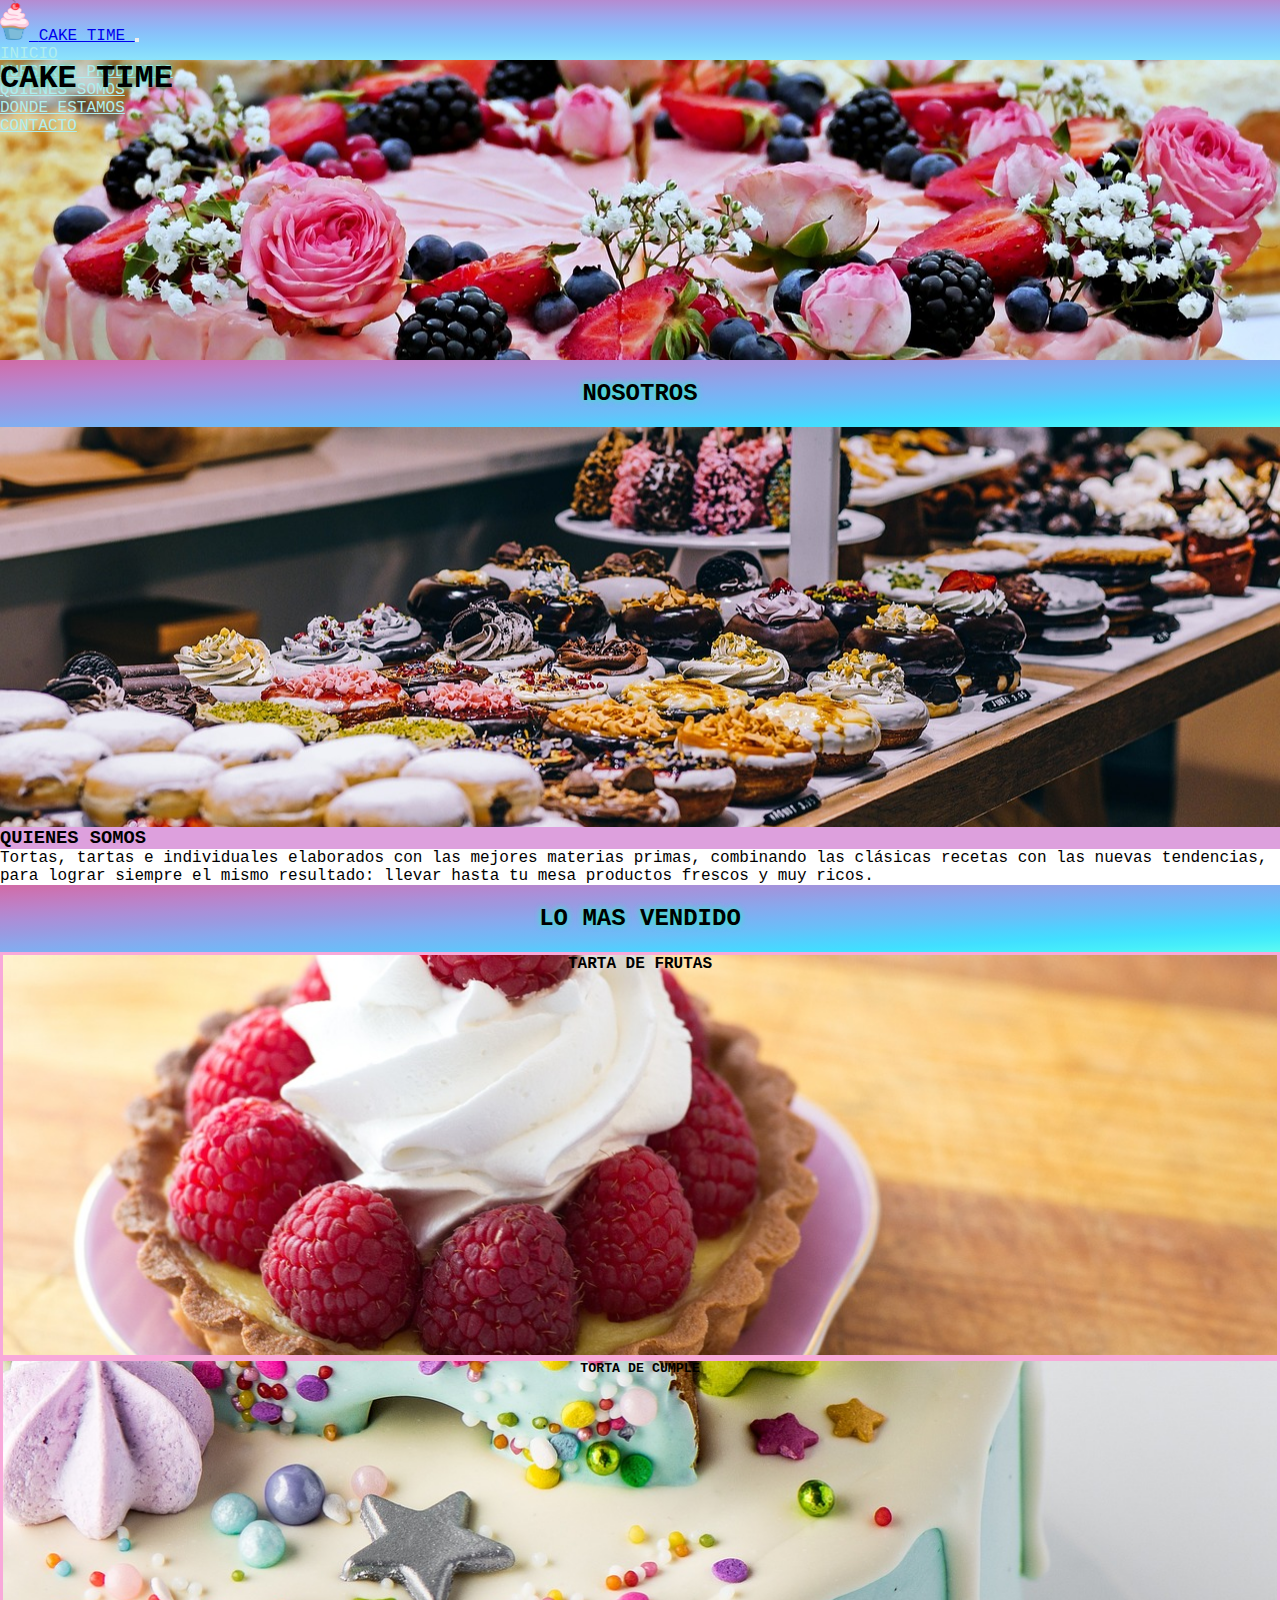
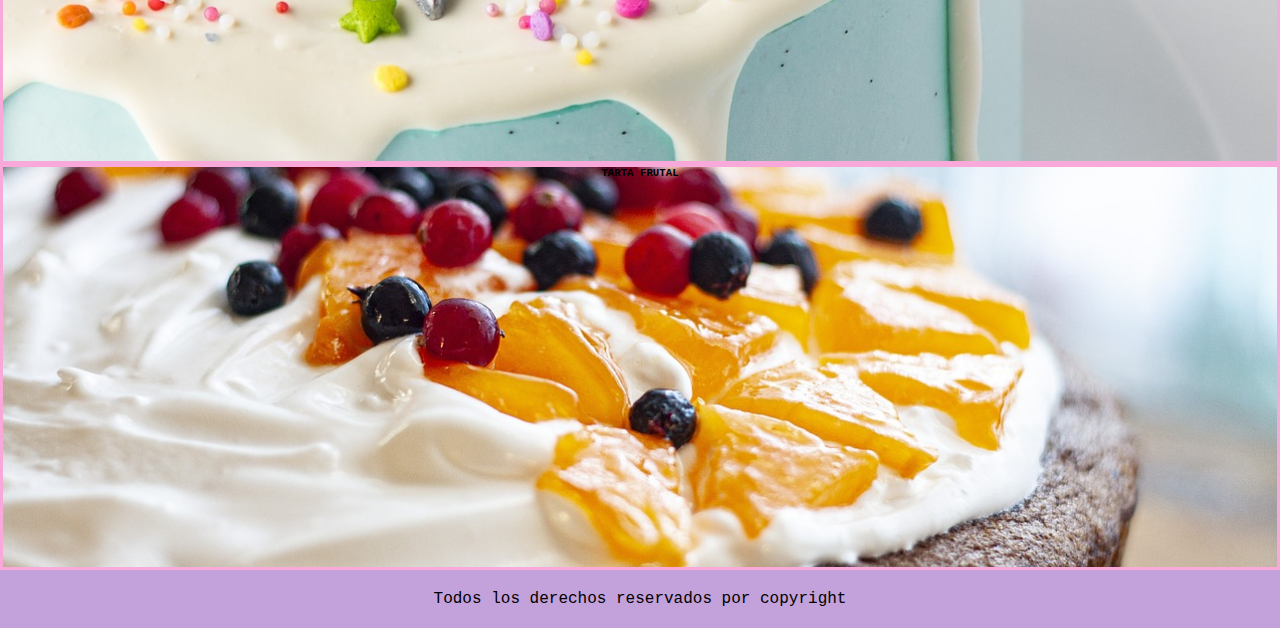
<file: index.html>
<!DOCTYPE html>
<html lang="eS">

<head>
    <meta charset="UTF-8" />
    <meta name="viewport" content="width=device-width, initial-scale=1.0" />
    <meta name="description" content="pasteles en venta">

    <!--FONT INICIA-->
    <link rel="stylesheet" href="https://cdnjs.cloudflare.com/ajax/libs/font-awesome/6.4.2/css/all.min.css" integrity="sha512-z3gLpd7yknf1YoNbCzqRKc4qyor8gaKU1qmn+CShxbuBusANI9QpRohGBreCFkKxLhei6S9CQXFEbbKuqLg0DA==" crossorigin="anonymous" referrerpolicy="no-referrer" />
    <!--FONT FINALIZA-->
    <!--BS INICIA-->
    <link href="https://cdn.jsdelivr.net/npm/bootstrap@5.1.3/dist/css/bootstrap.min.css" rel="stylesheet"
        integrity="sha384-1BmE4kWBq78iYhFldvKuhfTAU6auU8tT94WrHftjDbrCEXSU1oBoqyl2QvZ6jIW3" crossorigin="anonymous" />
    <!--BS FINALIZA-->
    <link rel="stylesheet" href="estilos.css" />
    <title>cake time</title>
</head>

<body>
    <!--navbar inicia-->
    <nav class="navbar navbar-expand-sm bg-dark navbar-dark">
        <div class="container-fluid">
            <a class="navbar-brand" href="#">
                <img src="IMAGENES/usar este logo.png">
                <span> CAKE TIME </span>
            </a>
            <button class="navbar-toggler" type="button" data-bs-toggle="collapse" data-bs-target="#collapsibleNavbar">
                <!-- <span class="navbar-toggler-icon"></span> -->
                <i class="fa-solid fa-bars-progress"></i>
            </button>
            <div class="collapse navbar-collapse d-flex justify-content-end" id="collapsibleNavbar">
                <ul class="navbar-nav">
                    <li class="nav-item">
                        <a class="nav-link" href="index.html">INICIO</a>
                    </li>
                    <li class="nav-item">
                        <a class="nav-link" href="PAG/nuestros productos.html">NUESTROS PRODUCTOS</a>
                    </li>
                    <li class="nav-item">
                        <a class="nav-link" href="PAG/quienes somos.html">QUIENES SOMOS</a>
                    </li>
                    <li class="nav-item">
                        <a class="nav-link" href="PAG/donde estamos.html">DONDE ESTAMOS</a>
                    </li>
                    <li class="nav-item">
                        <a class="nav-link" href="PAG/contacto.html">CONTACTO</a>
                    </li>
                </ul>
            </div>
        </div>
    </nav>
    <!--navbar finaliza-->
    <!--jumbotron empieza-->
    <div class=" p-5 rounded jumbotron">
        <h1> CAKE TIME </h1>
        
      </div>
      <!--jumbotron finaliza-->
      <!--nosotros inicia -->
<h2> NOSOTROS </h2>
<div class="container-fluid">
    <div class="row">
        <div class="nleft col-sm-6"></div>
        <div class="nright col-sm-6">
            <h3> QUIENES SOMOS </h3>
            <p>Tortas, tartas e individuales elaborados con las mejores materias primas, combinando las clásicas recetas con las nuevas tendencias, para lograr siempre el mismo resultado: llevar hasta tu mesa productos frescos y muy ricos.</p>
        </div>
      <!--nosotros finaliza -->
      <!--NUESTROS PRODUCTOS INICIA-->
      <h2>LO MAS VENDIDO</h2>
        <div class="container-fluid">
            <div class="row">
                <!--articulo inicia-->
                <article class="col-sm-6 col-md-4">
                    <h4><strong>TARTA DE FRUTAS</strong> </h4>
                </article>
                <!--articulo finaliza-->
                  <!--articulo inicia-->
                <article class="col-sm-6 col-md-4">
                    <h5><strong>TORTA DE CUMPLE</strong> </h5>
                </article>
                <!--articulo finaliza-->
                  <!--articulo inicia-->
                  <article class="col-sm-6 col-md-4">
                    <h6><strong>TARTA FRUTAL</strong></h6>
                </article>
                <!--articulo finaliza-->
            
            </div>

        </div>
            <!--NUESTROS PRODUCTOS FINALIZA-->
<!--footer inicia-->
<footer>
    <p>Todos los derechos reservados por copyright</p>
</footer>
        <!--footer finaliza-->
    </div>
</div>




    <!--BS INICIA-->
    <script src="https://cdn.jsdelivr.net/npm/bootstrap@5.1.3/dist/js/bootstrap.bundle.min.js"
        integrity="sha384-ka7Sk0Gln4gmtz2MlQnikT1wXgYsOg+OMhuP+IlRH9sENBO0LRn5q+8nbTov4+1p" crossorigin="anonymous">
    </script>
    <!--BS FINALIZA-->
</body>

</html>
</file>
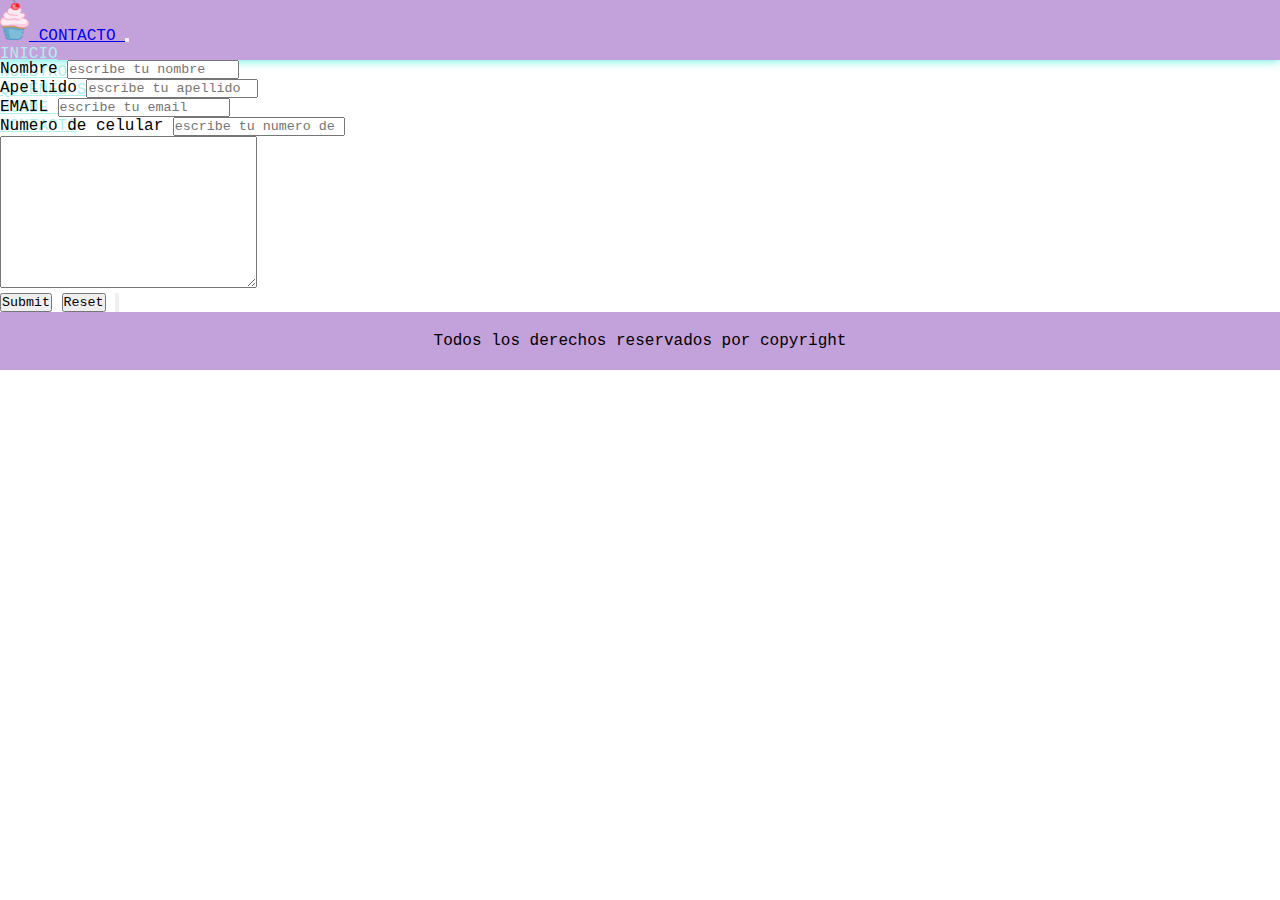
<file: PAG/contacto.html>
<!DOCTYPE html>
<html lang="eS">
<head>
    <meta charset="UTF-8">
    <meta name="viewport" content="width=device-width, initial-scale=1.0">
    <link rel="stylesheet" href="https://cdnjs.cloudflare.com/ajax/libs/font-awesome/6.4.2/css/all.min.css" integrity="sha512-z3gLpd7yknf1YoNbCzqRKc4qyor8gaKU1qmn+CShxbuBusANI9QpRohGBreCFkKxLhei6S9CQXFEbbKuqLg0DA==" crossorigin="anonymous" referrerpolicy="no-referrer" />
        <!--bs inicia-->
        <link href="https://cdn.jsdelivr.net/npm/bootstrap@5.1.3/dist/css/bootstrap.min.css" rel="stylesheet"
        integrity="sha384-1BmE4kWBq78iYhFldvKuhfTAU6auU8tT94WrHftjDbrCEXSU1oBoqyl2QvZ6jIW3" crossorigin="anonymous">
    <!--bs finaliza-->
    <link rel="stylesheet" href="ESTILOSS.CSS">
    <title>CONTACTO</title>
</head>
<body>
      <!--navbar inicia-->
      <nav class="navbar navbar-expand-sm bg-dark navbar-dark">
        <div class="container-fluid">
            <a class="navbar-brand" href="#">
            <img src="img/usar este logo.png" alt="">
            <span>CONTACTO </span>
        </a>
            <button class="navbar-toggler" type="button" data-bs-toggle="collapse" data-bs-target="#collapsibleNavbar ">
                <!-- <span class="navbar-toggler-icon"></span> -->
                <i class="fa-solid fa-bars-progress"></i>

            </button>
            <div class="collapse navbar-collapse d-flex justify-content-end" id="collapsibleNavbar">
                <ul class="navbar-nav">
                    <li class="nav-item">
                        <a class="nav-link" href="/index.html">INICIO</a>
                    </li>
                    <li class="nav-item">
                        <a class="nav-link" href="nuestros productos.html">NUESTROS PRODUCTOS</a>
                    </li>
                    <li class="nav-item">
                        <a class="nav-link" href="quienes somos.html"> QUIENES SOMOS</a>
                    </li>
                    <li class="nav-item">
                        <a class="nav-link" href="donde estamos.html">DONDE ESTAMOS</a>
                    </li>
                    <li class="nav-item">
                        <a class="nav-link" href="contacto.html">CONTACTO</a>
                    </li>
                </ul>
            </div>
        </div>
    </nav>

    <!--navbar finaliza-->

<!-- formulario inicia-->
    <form action="enviar.php" method="post" enctype="text/plain">
        <label for="Nombre">Nombre</label>
        <input type="text" name="nombre" placeholder="escribe tu nombre">
        <br>
        <label for="Apellido">Apellido</label>
        <input type="text"name="Apellido" placeholder="escribe tu apellido">
        <br>
        <label for="Direccion de email"> EMAIL </label>
        <input type="text" name="Correo electronico" placeholder="escribe tu email">
        <br>
        <label for="Celular de contacto">Numero de celular</label>
        <input type="text" name="Numero de celular" placeholder="escribe tu numero de celular">
       <br>
       <textarea name="Comentarios" id="" cols="30" rows="10"></textarea>
       <br>
       <input type="submit">
       <input type="reset">
       <input type="button" value="">
    </form>
    <!--formulario finaliza-->

    <footer>
        <p>Todos los derechos reservados por copyright</p>
    </footer>

                  <!--bs inicia-->
                  <script src="https://cdn.jsdelivr.net/npm/bootstrap@5.1.3/dist/js/bootstrap.bundle.min.js"
                  integrity="sha384-ka7Sk0Gln4gmtz2MlQnikT1wXgYsOg+OMhuP+IlRH9sENBO0LRn5q+8nbTov4+1p" crossorigin="anonymous">
              </script>
              <!--bs finaliza-->
</body>
</html>
</file>
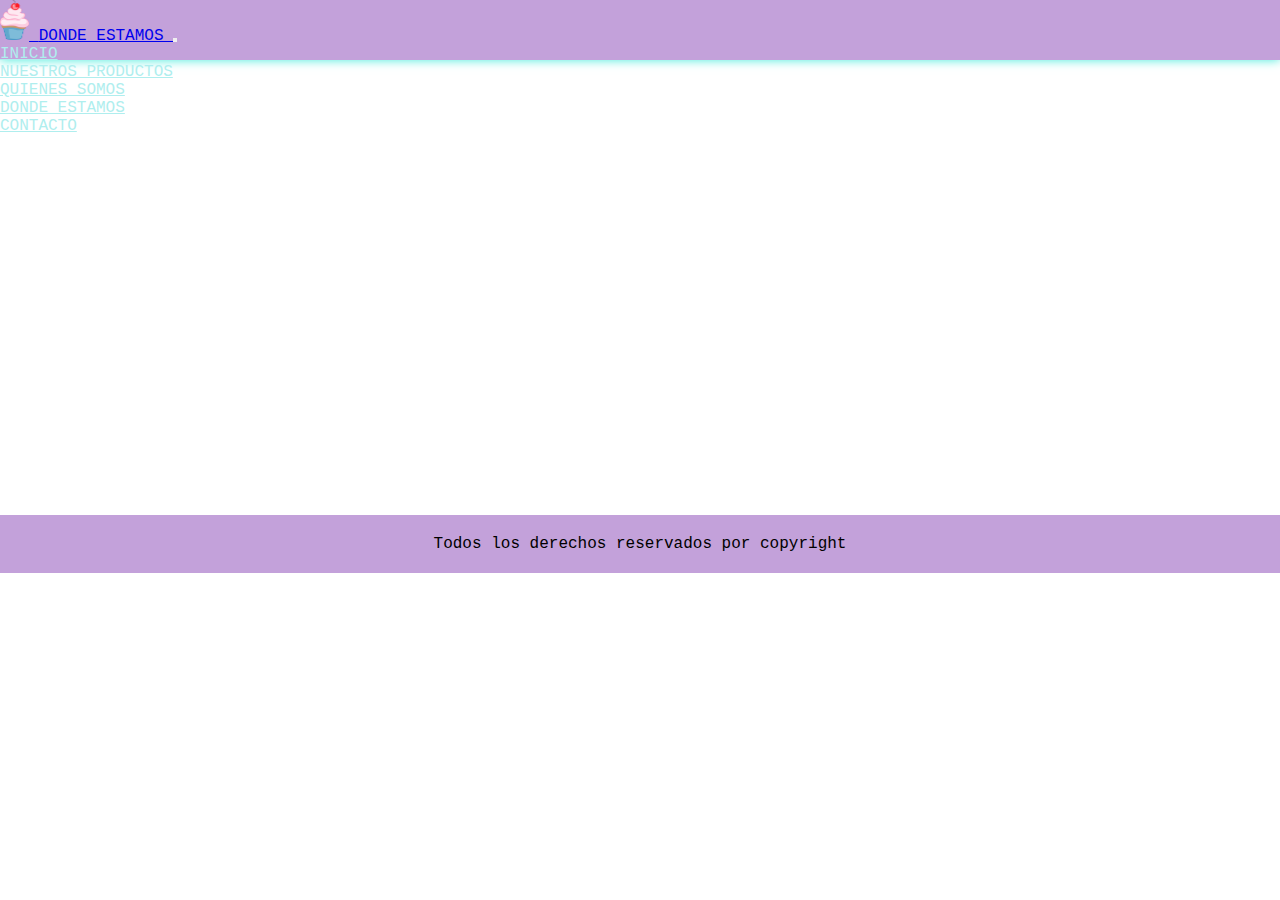
<file: PAG/donde estamos.html>
<!DOCTYPE html>
<html lang="eS">
<head>
    <meta charset="UTF-8">
    <meta name="viewport" content="width=device-width, initial-scale=1.0">
    <link rel="stylesheet" href="https://cdnjs.cloudflare.com/ajax/libs/font-awesome/6.4.2/css/all.min.css" integrity="sha512-z3gLpd7yknf1YoNbCzqRKc4qyor8gaKU1qmn+CShxbuBusANI9QpRohGBreCFkKxLhei6S9CQXFEbbKuqLg0DA==" crossorigin="anonymous" referrerpolicy="no-referrer" />
       <!--bs inicia-->
       <link href="https://cdn.jsdelivr.net/npm/bootstrap@5.1.3/dist/css/bootstrap.min.css" rel="stylesheet"
       integrity="sha384-1BmE4kWBq78iYhFldvKuhfTAU6auU8tT94WrHftjDbrCEXSU1oBoqyl2QvZ6jIW3" crossorigin="anonymous">
   <!--bs finaliza-->
    <link rel="stylesheet" href="ESTILOSS.CSS">
    <title> DONDE ESTAMOS</title>
</head>
<body>
      <!--navbar inicia-->
      <nav class="navbar navbar-expand-sm bg-dark navbar-dark">
        <div class="container-fluid">
            <a class="navbar-brand" href="#">
            <img src="img/usar este logo.png" alt="">
            <span>DONDE ESTAMOS </span>
        </a>
            <button class="navbar-toggler" type="button" data-bs-toggle="collapse" data-bs-target="#collapsibleNavbar ">
                <!-- <span class="navbar-toggler-icon"></span> -->
                <i class="fa-solid fa-bars-progress"></i>

            </button>
            <div class="collapse navbar-collapse d-flex justify-content-end" id="collapsibleNavbar">
                <ul class="navbar-nav">
                    <li class="nav-item">
                        <a class="nav-link" href="/index.html">INICIO</a>
                    </li>
                    <li class="nav-item">
                        <a class="nav-link" href="nuestros productos.html">NUESTROS PRODUCTOS</a>
                    </li>
                    <li class="nav-item">
                        <a class="nav-link" href="quienes somos.html"> QUIENES SOMOS</a>
                    </li>
                    <li class="nav-item">
                        <a class="nav-link" href="donde estamos.html">DONDE ESTAMOS</a>
                    </li>
                    <li class="nav-item">
                        <a class="nav-link" href="contacto.html">CONTACTO</a>
                    </li>
                </ul>
            </div>
        </div>
    </nav>
    <iframe src="https://www.google.com/maps/embed?pb=!1m18!1m12!1m3!1d3404.5232497573006!2d-64.13998772522822!3d-31.427258896775644!2m3!1f0!2f0!3f0!3m2!1i1024!2i768!4f13.1!3m3!1m2!1s0x9432bd376ca46a7f%3A0x8bd49dfdebbc3d18!2sJos%C3%A9%20Acosta%201567%2C%20X5006%20C%C3%B3rdoba!5e0!3m2!1ses!2sar!4v1690588597407!5m2!1ses!2sar" width="600" height="450" style="border:0;" allowfullscreen="" loading="lazy" referrerpolicy="no-referrer-when-downgrade"></iframe>

      <!--navbar finaliza-->




              <!--bs inicia-->
    <script src="https://cdn.jsdelivr.net/npm/bootstrap@5.1.3/dist/js/bootstrap.bundle.min.js"
    integrity="sha384-ka7Sk0Gln4gmtz2MlQnikT1wXgYsOg+OMhuP+IlRH9sENBO0LRn5q+8nbTov4+1p" crossorigin="anonymous">
</script>
<!--bs finaliza-->


<footer>
    <p>Todos los derechos reservados por copyright</p>
</footer>
</body>
</html>
</file>
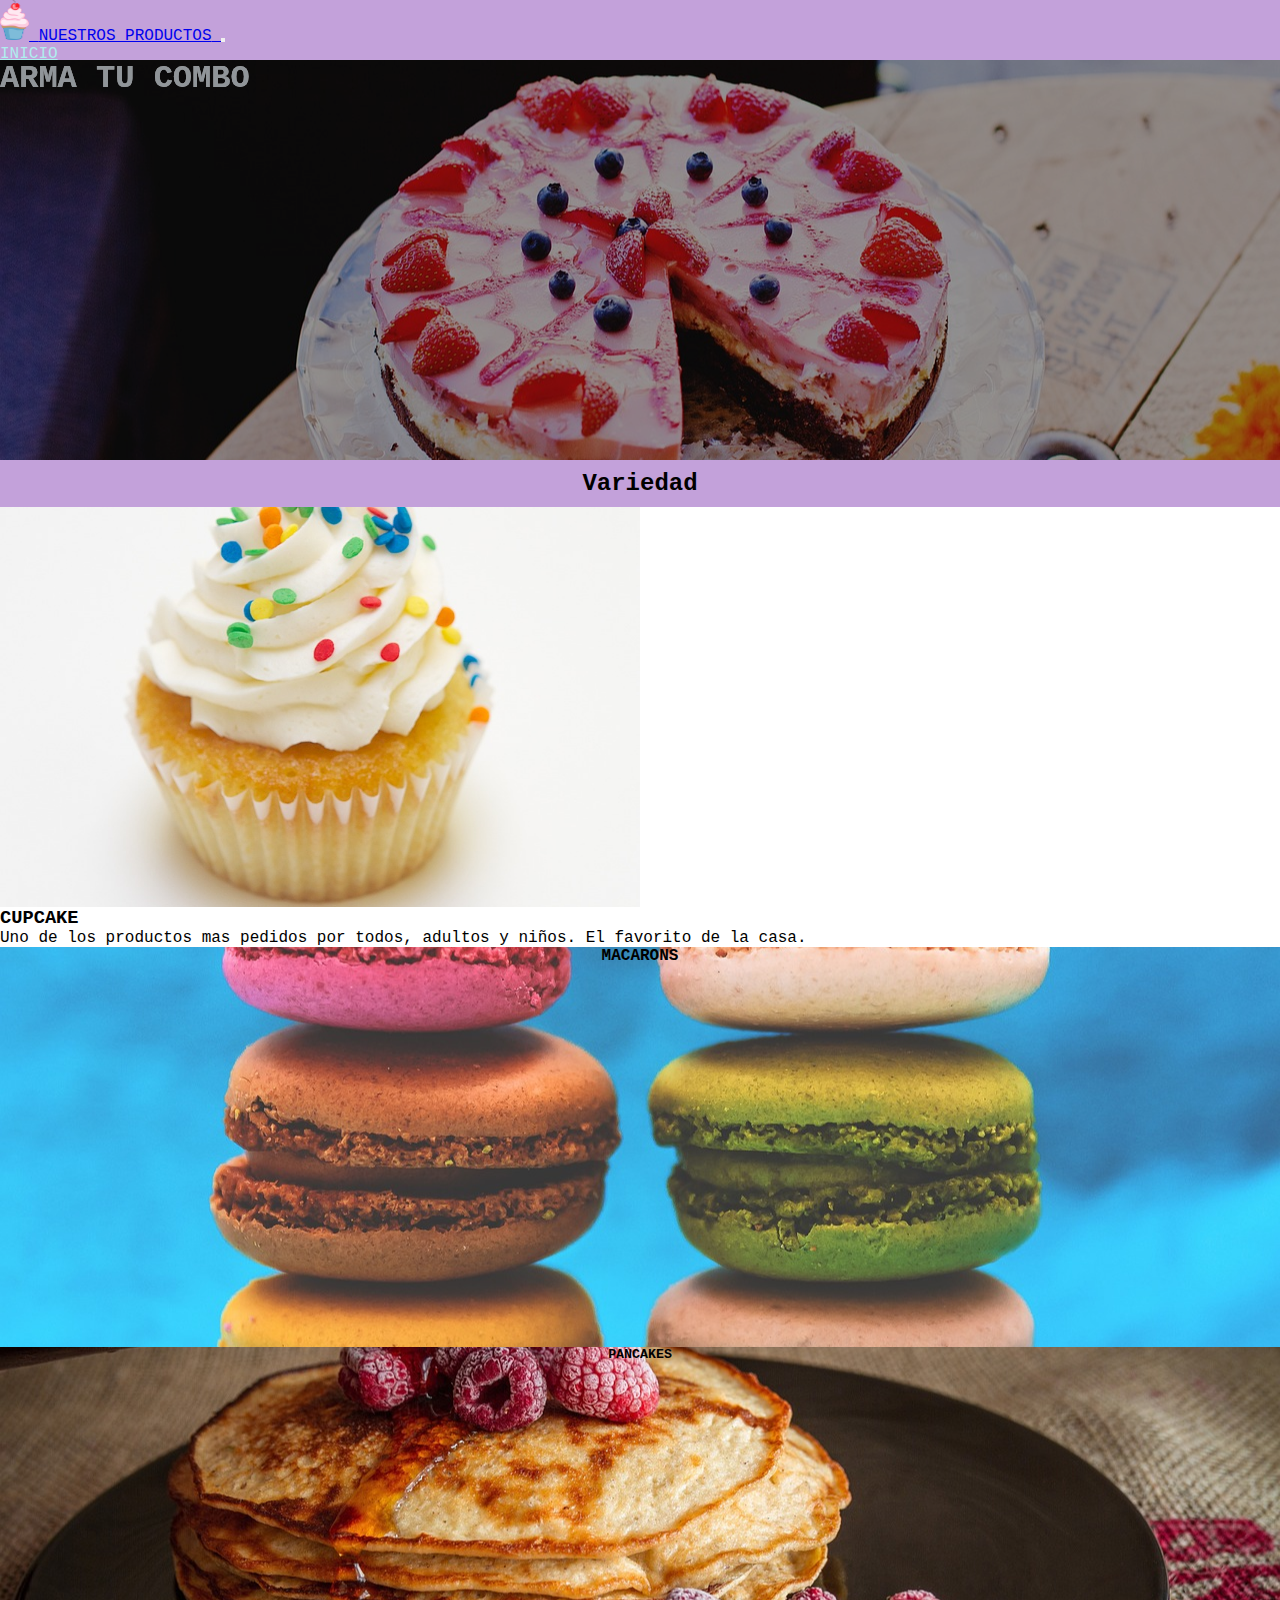
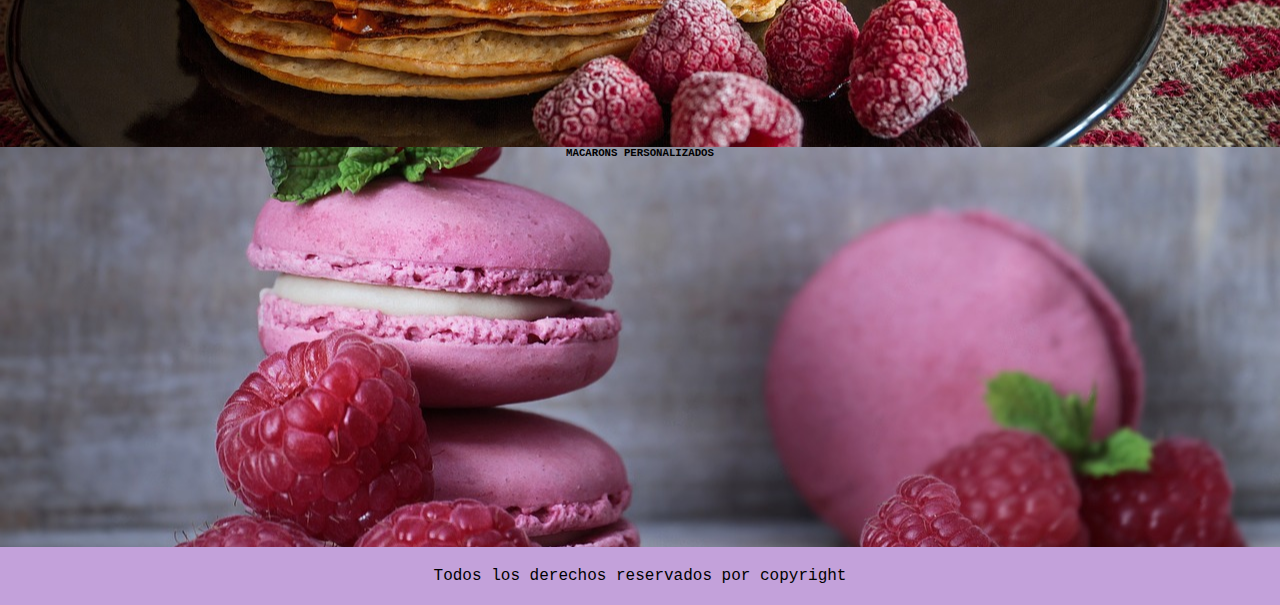
<file: PAG/nuestros productos.html>
<!DOCTYPE html>
<html lang="es">

<head>
    <meta charset="UTF-8">
    <meta name="viewport" content="width=device-width, initial-scale=1.0">
    <link rel="stylesheet" href="https://cdnjs.cloudflare.com/ajax/libs/font-awesome/6.4.2/css/all.min.css" integrity="sha512-z3gLpd7yknf1YoNbCzqRKc4qyor8gaKU1qmn+CShxbuBusANI9QpRohGBreCFkKxLhei6S9CQXFEbbKuqLg0DA==" crossorigin="anonymous" referrerpolicy="no-referrer" />

    <!--bs inicia-->
    <link href="https://cdn.jsdelivr.net/npm/bootstrap@5.1.3/dist/css/bootstrap.min.css" rel="stylesheet"
        integrity="sha384-1BmE4kWBq78iYhFldvKuhfTAU6auU8tT94WrHftjDbrCEXSU1oBoqyl2QvZ6jIW3" crossorigin="anonymous">
    <!--bs finaliza-->
    <link rel="stylesheet" href="ESTILOSS.CSS">

    <title>Nuestros productos </title>
</head>

<body>
    <!--navbar inicia-->
    <nav class="navbar navbar-expand-sm bg-dark navbar-dark">
        <div class="container-fluid">
            <a class="navbar-brand" href="#">
            <img src="img/usar este logo.png" alt="">
            <span>NUESTROS PRODUCTOS</span>
        </a>
            <button class="navbar-toggler" type="button" data-bs-toggle="collapse" data-bs-target="#collapsibleNavbar ">
                <!-- <span class="navbar-toggler-icon"></span> -->
                <i class="fa-solid fa-bars-progress"></i>

            </button>
            <div class="collapse navbar-collapse d-flex justify-content-end" id="collapsibleNavbar">
                <ul class="navbar-nav">
                    <li class="nav-item">
                        <a class="nav-link" href="/index.html">INICIO</a>
                    </li>
                    <li class="nav-item">
                        <a class="nav-link" href="nuestros productos.html">NUESTROS PRODUCTOS</a>
                    </li>
                    <li class="nav-item">
                        <a class="nav-link" href="quienes somos.html"> QUIENES SOMOS</a>
                    </li>
                    <li class="nav-item">
                        <a class="nav-link" href="donde estamos.html">DONDE ESTAMOS</a>
                    </li>
                    <li class="nav-item">
                        <a class="nav-link" href="contacto.html">CONTACTO</a>
                    </li>
                </ul>
            </div>
        </div>
    </nav>

    <!--navbar finaliza-->

    <!--jumbotron inicia-->
    <div class=" p-5 rounded jumbotron">
        <h1> <strong> ARMA TU COMBO</strong> </h1>
       
      </div>
<!--jumbotron finaliza-->
<h2>Variedad</h2>
<div class="container-fluid">
    <div class="row">
        <div class="nleft col-sm-6"></div>
        <div class="nright col-sm-6">
            <h3>CUPCAKE</h3>
            <p> Uno de los productos mas pedidos por todos, adultos y niños. El favorito de la casa.</p>
        </div>

    </div> </div>

    <div class="container-fluid">
        <div class="row">
            <!--articulo inicia-->
            <article class="col-sm-6 col-md-4">
                <h4><strong>MACARONS </strong> </h4>
            </article>
            <!--articulo finaliza-->
              <!--articulo inicia-->
            <article class="col-sm-6 col-md-4">
                <h5><strong>PANCAKES</strong> </h5>
            </article>
            <!--articulo finaliza-->
              <!--articulo inicia-->
              <article class="col-sm-6 col-md-4">
                <h6><strong>MACARONS PERSONALIZADOS</strong></h6>
            </article>

    <!--bs inicia-->
    <script src="https://cdn.jsdelivr.net/npm/bootstrap@5.1.3/dist/js/bootstrap.bundle.min.js"
        integrity="sha384-ka7Sk0Gln4gmtz2MlQnikT1wXgYsOg+OMhuP+IlRH9sENBO0LRn5q+8nbTov4+1p" crossorigin="anonymous">
    </script>
    <!--bs finaliza-->


    <footer>
        <p>Todos los derechos reservados por copyright</p>
    </footer>
</body>

</html>
</file>
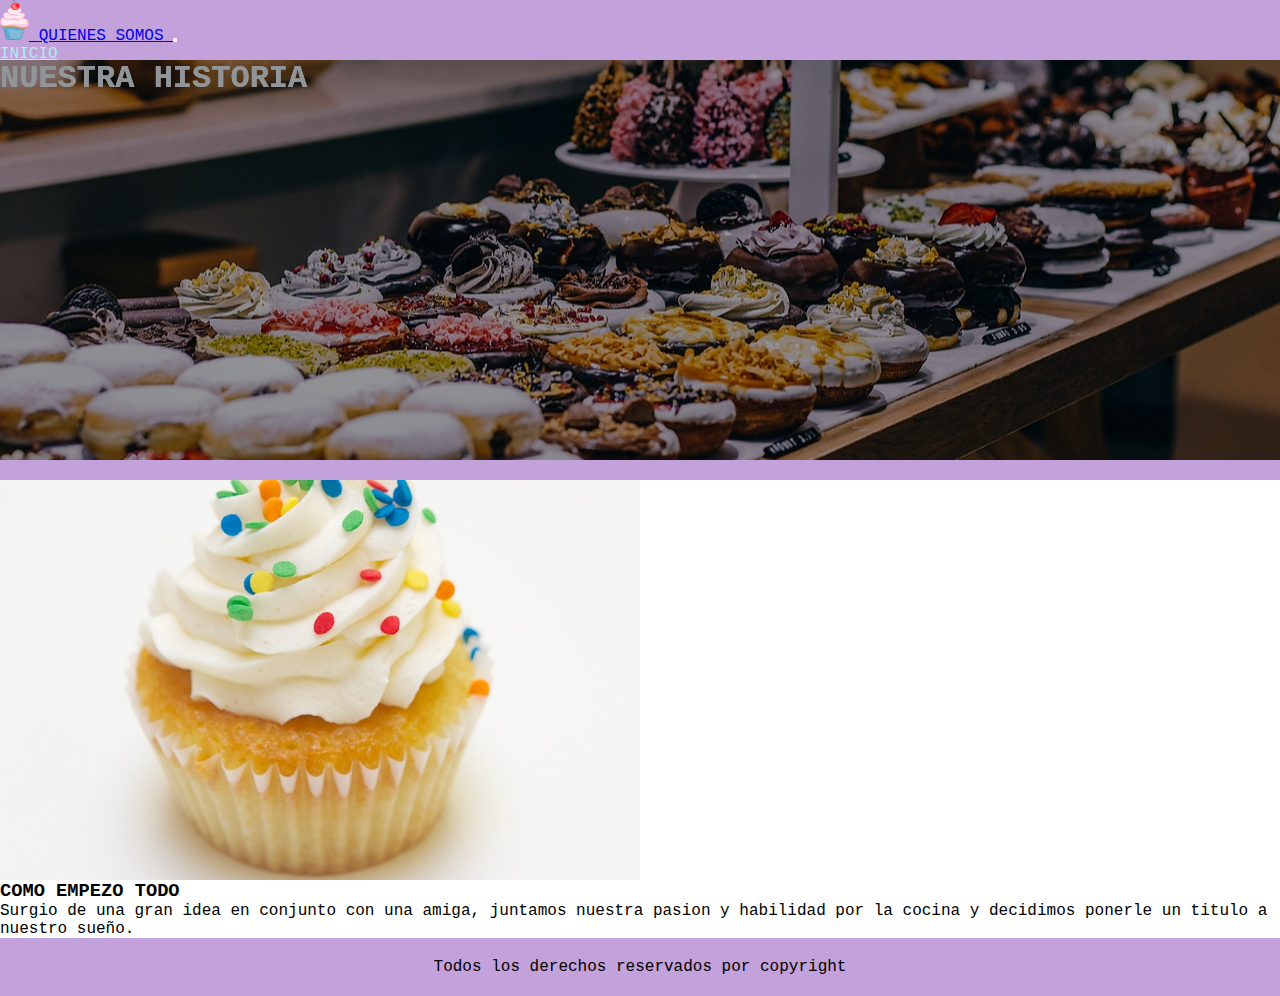
<file: PAG/quienes somos.html>
<!DOCTYPE html>
<html lang="es">
<head>
    <meta charset="UTF-8">
    <meta name="viewport" content="width=device-width, initial-scale=1.0">
    <link rel="stylesheet" href="https://cdnjs.cloudflare.com/ajax/libs/font-awesome/6.4.2/css/all.min.css" integrity="sha512-z3gLpd7yknf1YoNbCzqRKc4qyor8gaKU1qmn+CShxbuBusANI9QpRohGBreCFkKxLhei6S9CQXFEbbKuqLg0DA==" crossorigin="anonymous" referrerpolicy="no-referrer" />
       <!--bs inicia-->
       <link href="https://cdn.jsdelivr.net/npm/bootstrap@5.1.3/dist/css/bootstrap.min.css" rel="stylesheet"
       integrity="sha384-1BmE4kWBq78iYhFldvKuhfTAU6auU8tT94WrHftjDbrCEXSU1oBoqyl2QvZ6jIW3" crossorigin="anonymous">
   <!--bs finaliza-->
    <link rel="stylesheet" href="ESTILOSS.CSS">
    <title>QUIENES SOMOS </title>
</head>
<body>
    
<!--navbar inicia-->
<nav class="navbar navbar-expand-sm bg-dark navbar-dark">
    <div class="container-fluid">
        <a class="navbar-brand" href="#">
        <img src="img/usar este logo.png" alt="">
        <span>QUIENES SOMOS</span>
    </a>
        <button class="navbar-toggler" type="button" data-bs-toggle="collapse" data-bs-target="#collapsibleNavbar ">
            <!-- <span class="navbar-toggler-icon"></span> -->
            <i class="fa-solid fa-bars-progress"></i>

        </button>
        <div class="collapse navbar-collapse d-flex justify-content-end" id="collapsibleNavbar">
            <ul class="navbar-nav">
                <li class="nav-item">
                    <a class="nav-link" href="/index.html">INICIO</a>
                </li>
                <li class="nav-item">
                    <a class="nav-link" href="nuestros productos.html">NUESTROS PRODUCTOS</a>
                </li>
                <li class="nav-item">
                    <a class="nav-link" href="quienes somos.html"> QUIENES SOMOS</a>
                </li>
                <li class="nav-item">
                    <a class="nav-link" href="donde estamos.html">DONDE ESTAMOS</a>
                </li>
                <li class="nav-item">
                    <a class="nav-link" href="contacto.html">CONTACTO</a>
                </li>
            </ul>
        </div>
    </div>
</nav>

<!--navbar finaliza-->
   <!--jumbotron inicia-->
   <div class=" p-5 rounded jumbotronn">
    <h1> <strong> NUESTRA HISTORIA</strong> </h1>
   
  </div>
<!--jumbotron finaliza-->

<h2> </h2>
<div class="container-fluid">
    <div class="row">
        <div class="nleft col-sm-6"></div>
        <div class="nright col-sm-6">
            <h3> COMO EMPEZO TODO </h3>
            <p> Surgio de una gran idea en conjunto con una amiga, juntamos nuestra pasion y habilidad por la cocina y decidimos ponerle un titulo a nuestro sueño.</p>
        </div>

    </div> </div>

  <!--bs inicia-->
  <script src="https://cdn.jsdelivr.net/npm/bootstrap@5.1.3/dist/js/bootstrap.bundle.min.js"
  integrity="sha384-ka7Sk0Gln4gmtz2MlQnikT1wXgYsOg+OMhuP+IlRH9sENBO0LRn5q+8nbTov4+1p" crossorigin="anonymous">
</script>
<!--bs finaliza-->

<footer>
    <p>Todos los derechos reservados por copyright</p>
</footer>
</body>
</html>
</file>
<file: estilos.css>
* {
  margin: 0;
  padding: 0;
  box-sizing: border-box;
  font-family: "Courier New", Courier, monospace;
  box-sizing: border-box;
}

.navbar {
  height: 60px;
  background-image: linear-gradient(to bottom, #b58bd1, #9fa5ea, #8bbcf9, #83d1fd, #8de4fb);
  box-shadow: 0 0 10px rgb(67, 235, 218) !important;
}

.navbar-brand img {
  height: 40px;
}

.nav-link {
  color: paleturquoise !important;
}

.jumbotron {
  height: 300px;
  width: 100%;
  background-image: url(IMAGENES/tarta\ de\ frutas\ varias.jpg);
  transform: rotate3d(360deg);
  transition: all 20s;
  background-size: cover;
  background-position: center;
  text-shadow: 0 0 6px turquoise;
}
.jumbotron p {
  color: black;
}

h1 {
  color: black;
}

h2 {
  text-align: center;
  background-image: linear-gradient(to right bottom, #d16ba5, #c777b9, #ba83ca, #aa8fd8, #9a9ae1, #8aa7ec, #79b3f4, #69bff8, #52cffe, #41dfff, #46eefa, #5ffbf1);
  color: black;
  padding: 20px;
  margin-bottom: 0;
  text-shadow: 0 0 6px turquoise, 0 0 6px turquoise;
}

.nleft {
  height: 400px;
  background-image: url(IMAGENES/USAR.jpg);
  background-size: cover;
  background-position: center;
}

h3 {
  background-color: plum;
}

article {
  border: 3px solid rgb(248, 169, 218);
}

h4 {
  height: 400px;
  background-image: url(IMAGENES/tarta\ de\ frambuesa.jpg);
  background-size: cover;
  background-position: center;
  text-shadow: 0 0 6x black, 0 0 6px black;
  text-align: center;
}

h5 {
  height: 400px;
  background-image: url(IMAGENES/pastel.jpg);
  background-position: center;
  background-size: cover;
  text-align: center;
}

h6 {
  height: 400px;
  background-image: url(IMAGENES/torta\ de\ frutas.jpg);
  background-position: center;
  background-size: cover;
  text-align: center;
}

footer {
  background-color: rgba(181, 139, 209, 0.808);
  text-align: center;
  color: black;
  padding: 20px;
}

@media only screen and (min-width: 0) and (max-width: 576px) {
  .navbar-collapse {
    background-color: rgba(255, 218, 185, 0.651) !important;
    display: flex;
    justify-content: center !important;
  }
}

/*# sourceMappingURL=estilos.css.map */
</file>
<file: PAG/ESTILOSS.CSS>
*{
    margin: 0;  
    padding: 0;
    box-sizing: border-box;
  font-family: 'Courier New', Courier, monospace;
 box-sizing: border-box;
  }



.navbar{
    height: 60px;
    background-color: rgba(181, 139, 209, 0.808) !important;
    box-shadow: 0 0 10px rgb(67, 235, 218) !important;
}


.navbar-brand img{
height: 40px;
}

.nav-link {
    color: paleturquoise !important;
}

.jumbotron{
    height: 400px;
    width: 100%;
    background-image: url(img/tarta\ linda.jpg);
    background-size: cover;
    background-position: center;
    filter: brightness(60%);
}

h1{
    color:aliceblue;
    text-shadow: 0 0 white;
}

h2{
text-align: center;
background-color:  rgba(181, 139, 209, 0.808);
padding: 10px;
margin-bottom: 0;
}


.nleft{
    height: 400px;
    width: 50%;
    background-image: url(img/cupcake-gf447d6d72_1280.jpg);
    background-size: cover;
    background-position: center;
}

h4{
    height: 400px;
    background-image: url(img/macarons.jpg);
    background-size: cover;
    background-position: center;
    text-shadow: 0 0 6x black, 0 0 6px black;
    text-align: center;
}
h5{
    height: 400px;
    background-image: url(img/pancakes-gd3dbca378_1280.jpg);
    background-size: cover;
    background-position: center;
    text-shadow: 0 0 6x black, 0 0 6px black;
    text-align: center;
}

h6{
    height: 400px;
    background-image: url(img/MACARONS\ ROSAS.jpg);
    background-size: cover;
    background-position: center;
    text-shadow: 0 0 6x black, 0 0 6px black;
    text-align: center;
}


.jumbotronn{
    height: 400px;
    width: 100%;
    background-image: url(img/USAR.jpg);
    background-size: cover;
    background-position: center;
    filter: brightness(60%);
}


footer{
    background-color: rgba(181, 139, 209, 0.808) ;
    text-align: center;
    color: black;
    padding: 20px;

}


@media only screen and (min-width:0) and (max-width:576px) {
    .navbar-collapse{
        background-color: rgba(255, 218, 185, 0.651) !important;
        display: flex;
        justify-content: center !important;
    }
    
}
</file>
